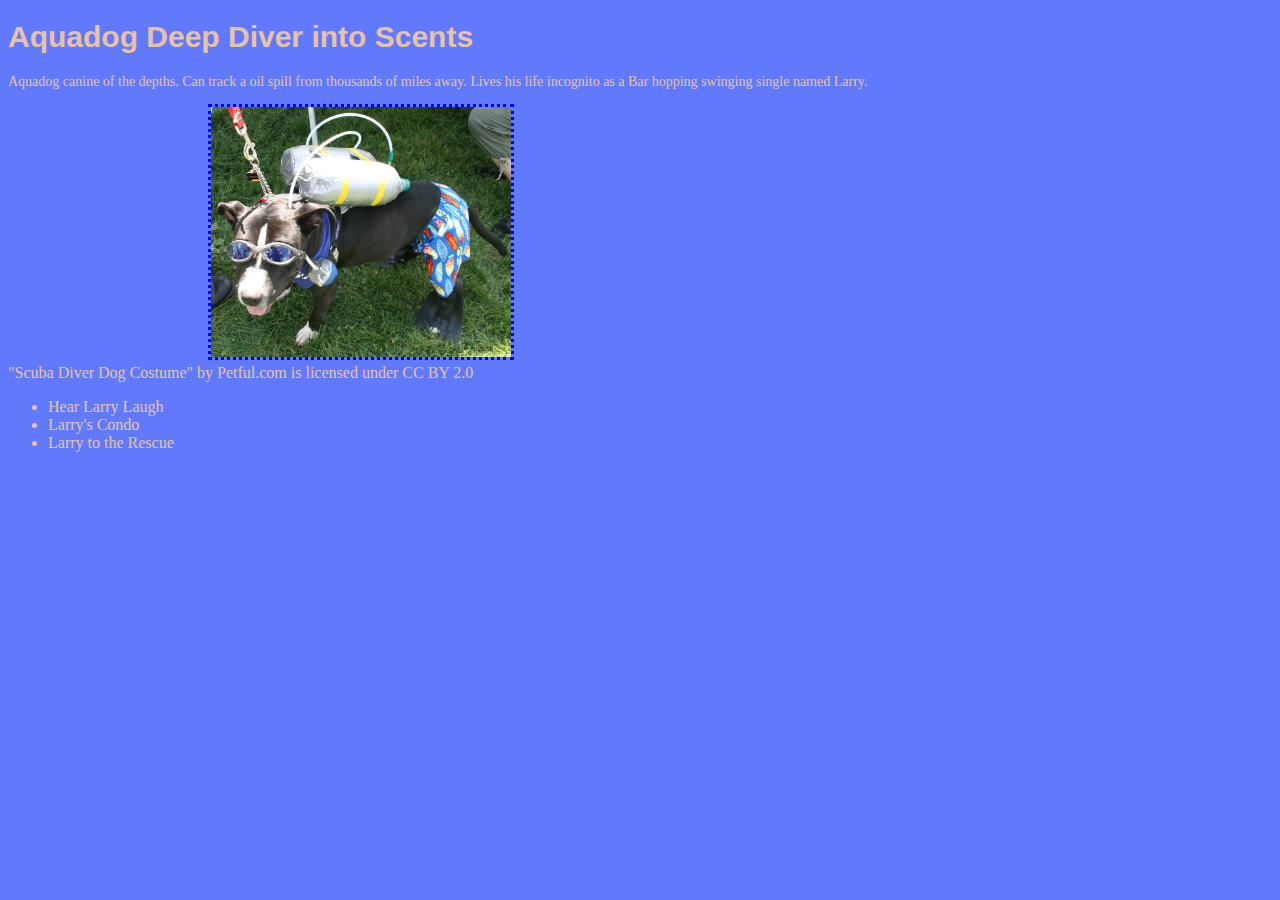
<file: index.html>
<!DOCTYPE html>
<html>
<head>
	<title>Aquadog</title>
	<link rel="stylesheet" type="text/css" href="styles.css">
</head>
<body>
	<h1>Aquadog Deep Diver into Scents</h1>
	<p>Aquadog canine of the depths. Can track a oil spill from thousands of miles away. Lives his life incognito as a Bar hopping swinging single named Larry.</p>
	<img src="images/dog.jpg" width="300px" alt="Aquadog AKA Larry">
	<br>
	<a href="https://www.flickr.com/photos/88954214@N04/8126531471">"Scuba Diver Dog Costume" by Petful.com is licensed under CC BY 2.0</a>
	<br>
	<ul>
		<li><a href="sounds.html">Hear Larry Laugh</a></li>
		<li><a href="place.html">Larry's Condo</a></li>
		<li><a href="swimming.html">Larry to the Rescue</a></li>
	</ul>
</body>
</html>
</file>
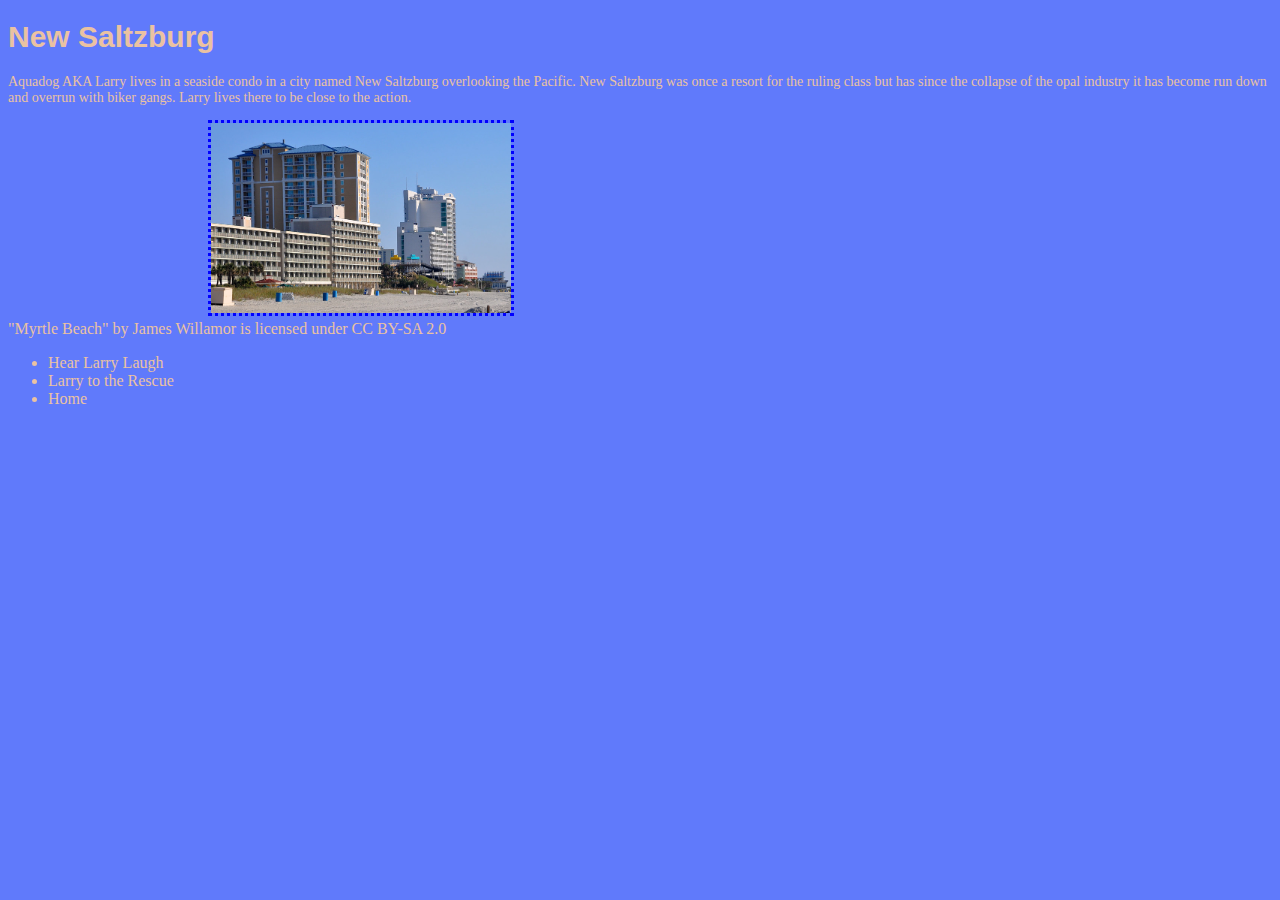
<file: place.html>
<!DOCTYPE html>
<html>
<head>
	<title>Larry's Home</title>
	<link rel="stylesheet" type="text/css" href="styles.css">
</head>
<body>
	<h1>New Saltzburg</h1>
	<p>Aquadog AKA Larry lives in a seaside condo in a city named New Saltzburg overlooking the Pacific. New Saltzburg was once a resort for the ruling class but has since the collapse of the opal industry it has become run down and overrun with biker gangs. Larry lives there to be close to the action.</p>
	<img src="images/condo.jpg" width="300px" alt="Dog Condo">
	<br>
	<a href="https://www.flickr.com/photos/81464596@N00/8084469015">"Myrtle Beach" by James Willamor is licensed under CC BY-SA 2.0
	<ul>
		<li><a href="sounds.html">Hear Larry Laugh</a></li>
		<li><a href="swimming.html">Larry to the Rescue</a></li>
		<li><a href="index.html">Home</a></li>
	</ul>

</body>
</html>
</file>
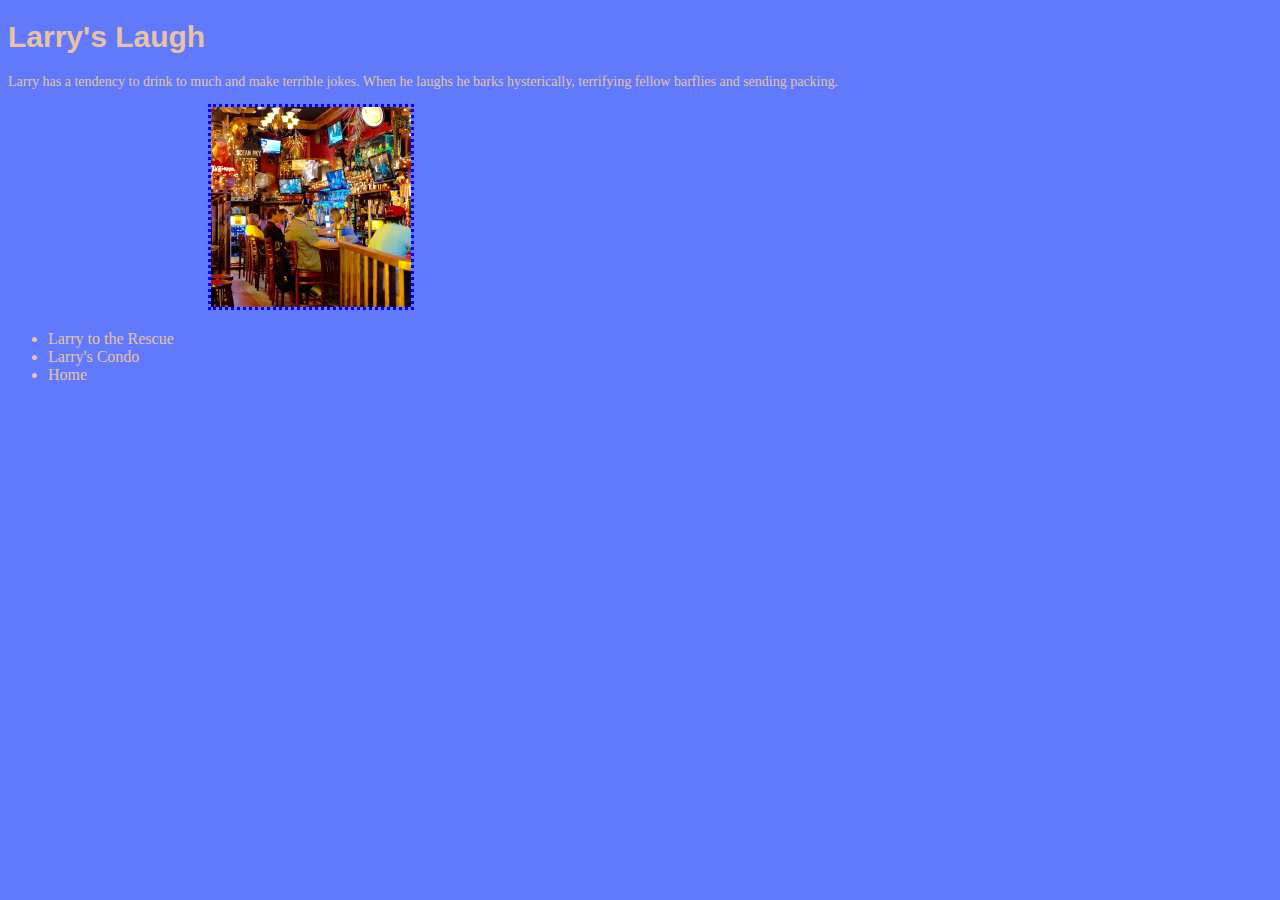
<file: sounds.html>
<!DOCTYPE html>
<html>
<head>
	<title>Larry Barks</title>
	<link rel="stylesheet" type="text/css" href="styles.css">
</head>
<body>
	<h1>Larry's Laugh</h1>
	<p>Larry has a tendency to drink to much and make terrible jokes. When he laughs he barks hysterically, terrifying fellow barflies and sending packing.</p>
	<img src="images/bar.jpg" width="200px" alt="dive bar">
	<ul>
		<li><a href="swimming.html">Larry to the Rescue</a></li>
		<li><a href="place.html">Larry's Condo</a></li>
		<li><a href="index.html">Home</a></li>
	</ul>
</html>
</file>
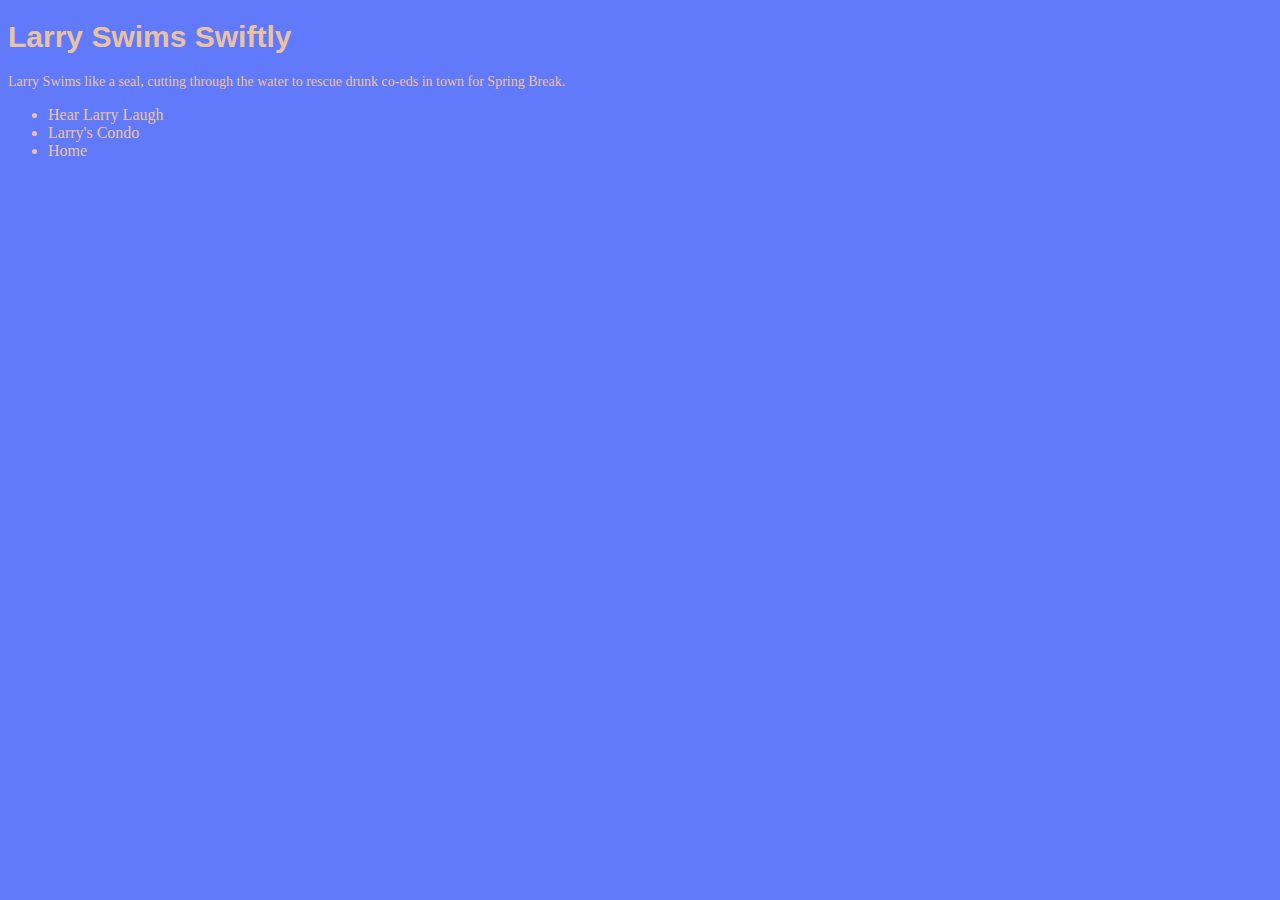
<file: swimming.html>
<!DOCTYPE html>
<html>
<head>
	<title>Larry Swims</title>
	<link rel="stylesheet" type="text/css" href="styles.css">
</head>
<body>
	<h1>Larry Swims Swiftly</h1>
	<p>Larry Swims like a seal, cutting through the water to rescue drunk co-eds in town for Spring Break.</p>
	<ul>
		<li><a href="sounds.html">Hear Larry Laugh</a></li>
		<li><a href="place.html">Larry's Condo</a></li>
		<li><a href="index.html">Home</a></li>
	</ul>

</body>
</html>
</file>
<file: styles.css>
body {background-color: #607AFB;}
h1 {color: #EAC2A2; font-family: Helvetica; font-size: 30px;}
p {color: #EAC2A2; font-family: Garamond; font-size: 14px;}
img {margin-left: 200px;border-color: blue; border-width: 3px; border-style:dotted;}
ul {color: #EAC2A2;}
a {color: #EAC2A2; text-decoration: none;}
a:hover {color: blue; text-decoration: underline;}
</file>
